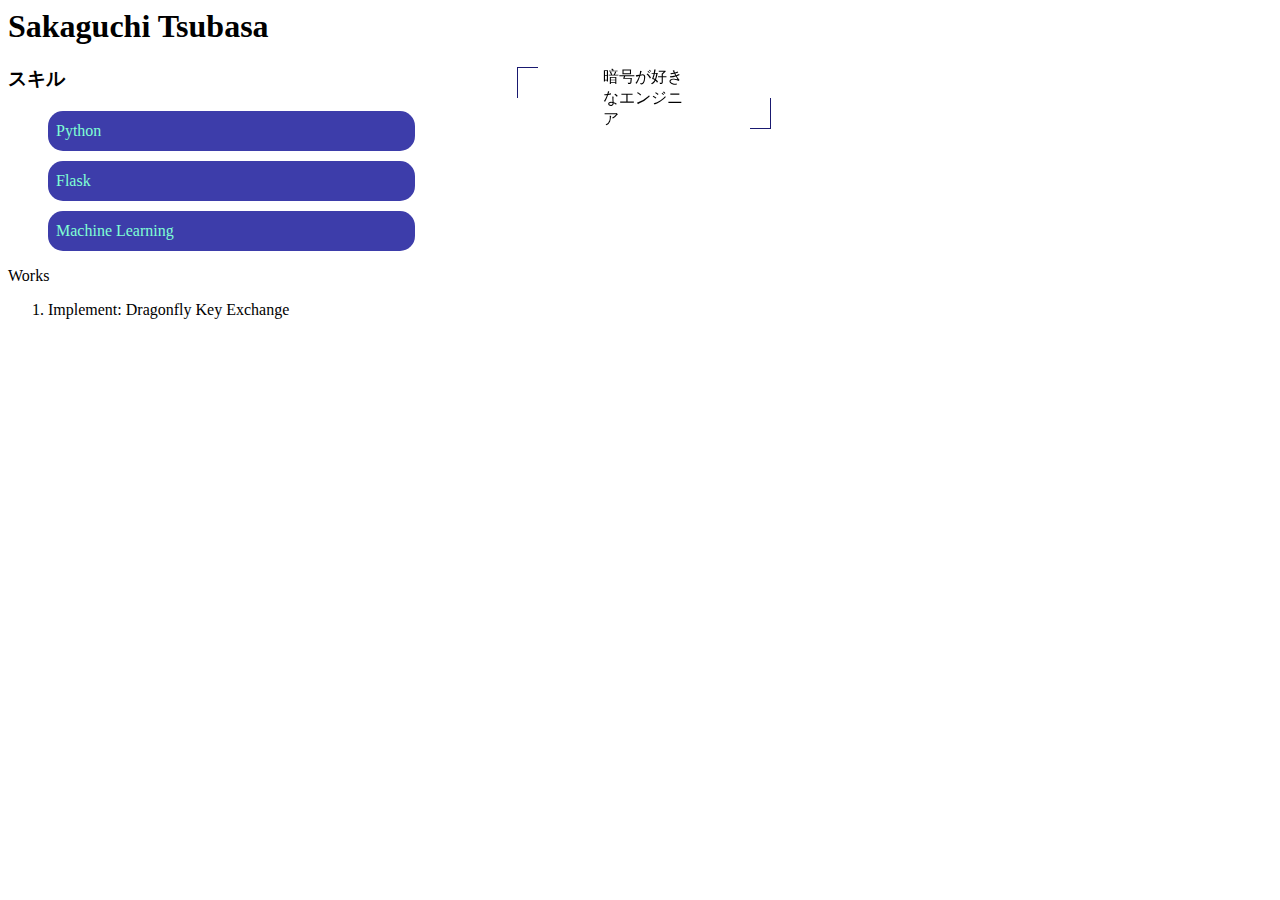
<file: index.html>
<html>

<head>
    <link rel="stylesheet" type="text/css" href="static/style.css">
</head>

<body>
    <h1>Sakaguchi Tsubasa</h1>
    <div class="kagi">
        暗号が好きなエンジニア
    </div>
    
    <div>
        <h3>スキル</h3>
    </div>
    <ul>
        <li>Python</li>
        <li>Flask</li>
        <li>Machine Learning</li>
    </ul>
    Works
    <ol>
        <li>Implement: Dragonfly Key Exchange</li>
    </ol>
</body>

</html>
</file>
<file: static/style.css>
ul li {
  position: relative;
  list-style-type: none !important;
  padding: 0.5em;
  margin-bottom: 10px;
  background: rgb(61, 61, 170);
  line-height: 1.5;
  vertical-align: middle;
  color: aquamarine;
  border-radius: 15px 15px 15px 15px;
  margin-right: 70%;
}

.kagi {
  position: fixed;
  padding: 1px 46.5%;
}
.kagi:before,
.kagi:after {
  content: "";
  width: 20px;
  height: 30px;
  position: absolute;
  display: inline-block;
}
.kagi:before {
  border-left: solid 1px midnightblue;
  border-top: solid 1px midnightblue;
  left: 40%;
}
.kagi:after {
  border-right: solid 1px midnightblue;
  border-bottom: solid 1px midnightblue;
  right: 40%;
  bottom: 2px;
}
</file>
